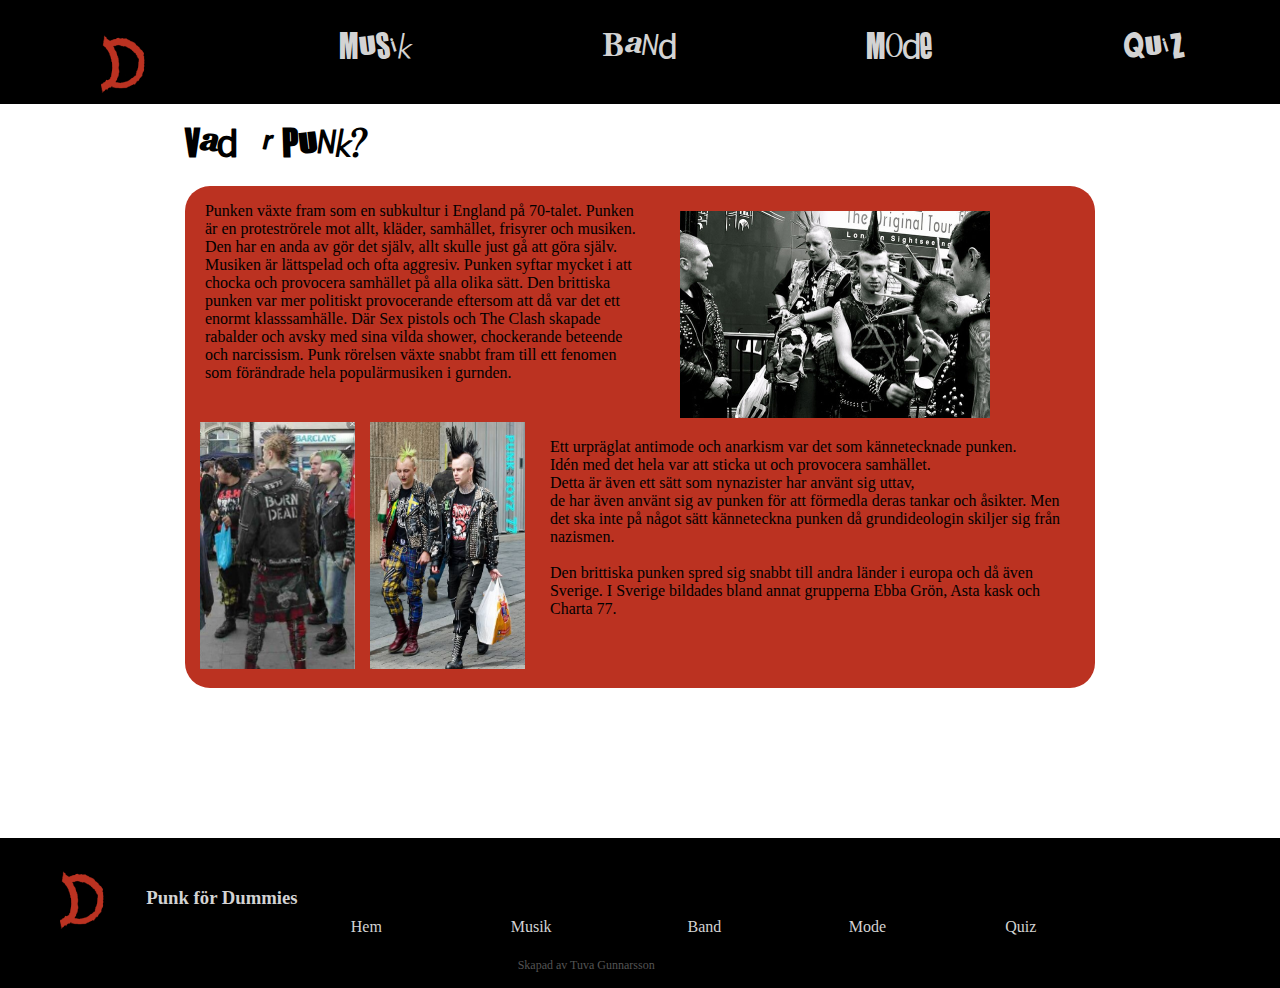
<file: Eget_projekt_web/index.html>
<!doctype html>
<html lang="sv">
<head>
	<meta charset="utf-8">
	<link href="webb.css?Version=1.34" rel="stylesheet">
	<meta name="viewport" content="width=device-width, initial-scale=1">
	
		<!--Står vad hemsidan heter uppe bland flikarna och vilken ikon det ska vara-->
	<title>
		Punk för Dummies
	</title>
	<link rel='shortcut icon' type='image/x-icon' href='ikon.ico' />
</head>

<body>
	<header>
		<!--Här skrivs navbaren ut-->
	<nav class="nav"> 
		
		<div class="grid-container-nav">
			
			<!--Detta är loggan som också är klickbar och när man tryckt å den kommer man till första sidan-->
			<div class="grid-item-nav">
				<ul>
					<li><a href="index.html" class="nav-logo">
						<img src="Dummies_logo().png" alt="Dummis loggan">
					</a>
					</li>
				</ul>
			</div>
			<!--Alla andra är vanliga texter som är länkade till de andra sidorna-->
			<div class="grid-item-nav">
				<ul>
					<li><a href="musik.html" class="nav-a">
						Musik
					</a></li>
				</ul>
			</div>
			<div class="grid-item-nav">
				<ul>
				<li><a href="band.html" class="nav-a">
				Band
			</a></li>
			</ul>
			</div>
			<div class="grid-item-nav">
				<ul>
				<li><a href="mode.html" class="nav-a">
				Mode
			</a></li>
			</ul>
			</div>  
			<div class="grid-item-nav">
				<ul>
				<li><a href="quiz.html" class="nav-a">
				Quiz
			</a></li>
			</ul>
			</div>
			
		</div>
		
	</nav>
	</header>

	<main class="container">

		<h1>
			Vad är Punk?
		</h1>

		<!--Huvud contet -->
		<div class="grid-container-main">
			<!--Här skrivs den röda rektangeln runt-->
			<div class="item10">
				<div class="item1a">
					<p> Punken växte fram som en subkultur i England på 70-talet. Punken är en proteströrele mot allt, kläder, samhället, frisyrer och musiken. Den har en anda av gör det själv, allt skulle just gå att göra själv. Musiken är lättspelad och ofta aggresiv. Punken syftar mycket i att chocka och provocera samhället på alla olika sätt. Den brittiska punken var mer politiskt provocerande eftersom att då var det ett enormt klasssamhälle. Där Sex pistols och The Clash skapade rabalder och avsky med sina vilda shower, chockerande beteende och narcissism. Punk rörelsen växte snabbt fram till ett fenomen som förändrade hela populärmusiken i gurnden.</p>
				</div>
				<div class="item1b">
				<img src="punkare.jpeg" alt="Bild på massa punkare">
				</div>

				<div class="item1c">
					<img src="punkbild2.jpeg" alt="Bild på en punkares rygg" height="247" width="155">
				</div>
				<div class="item1d">
					<img src="punkbild1.jpeg" alt="Bild på en punk tjej och en punk kille" height="247" width="155">
				</div>

				<div class="item1e">
					<p>
						Ett urpräglat antimode och anarkism var det som kännetecknade punken. 
						<br>Idén med det hela var att sticka ut och provocera samhället. 
						<br>Detta är även ett sätt som nynazister har använt sig uttav, 
						<br>de har även använt sig av punken för att förmedla deras tankar och åsikter. Men det ska inte på något sätt känneteckna punken då grundideologin skiljer sig från nazismen. 
						<br>
						<br> Den brittiska punken spred sig snabbt till andra länder i europa och då även Sverige. I Sverige bildades bland annat grupperna Ebba Grön, Asta kask och Charta 77.
					</p>
				</div>
			</div>
		</div>
	</main>
		<!--Skriver ut fottern lägnst ner-->
<footer>
	<div class="grid-container-footer">
		<div class="footerX">
			<img src="Dummies_logo().png" alt="Logga">
		</div>
		<div class="footer1">
			<h3>
				Punk för Dummies
			</h3>
		</div>
		<!--När man trycker på "hem", "Musik", "Band", "Mode" och "Quiz" kommer man att komma till respektive sida-->
		<div class="footer2">
			<a href="index.html" class="nav-a">
				Hem
			</a>
	</div>
	<div class="footer3">
		<a href="musik.html" class="nav-a">
			Musik
		</a>
	</div>
	<div class="footer4">
		<a href="band.html" class="nav-a">
			Band
		</a>
	</div>
	<div class="footer5">
		<a href="mode.html" class="nav-a">
			Mode
		</a>
	</div>
	<div class="footer6">
		<a href="quiz.html" class="nav-a">
			Quiz
		</a>
	</div>
	<div class="footer7">
		<a>Skapad av Tuva Gunnarsson</a>
		</div>	
	</div>
</footer>


</body>
</html>
</file>
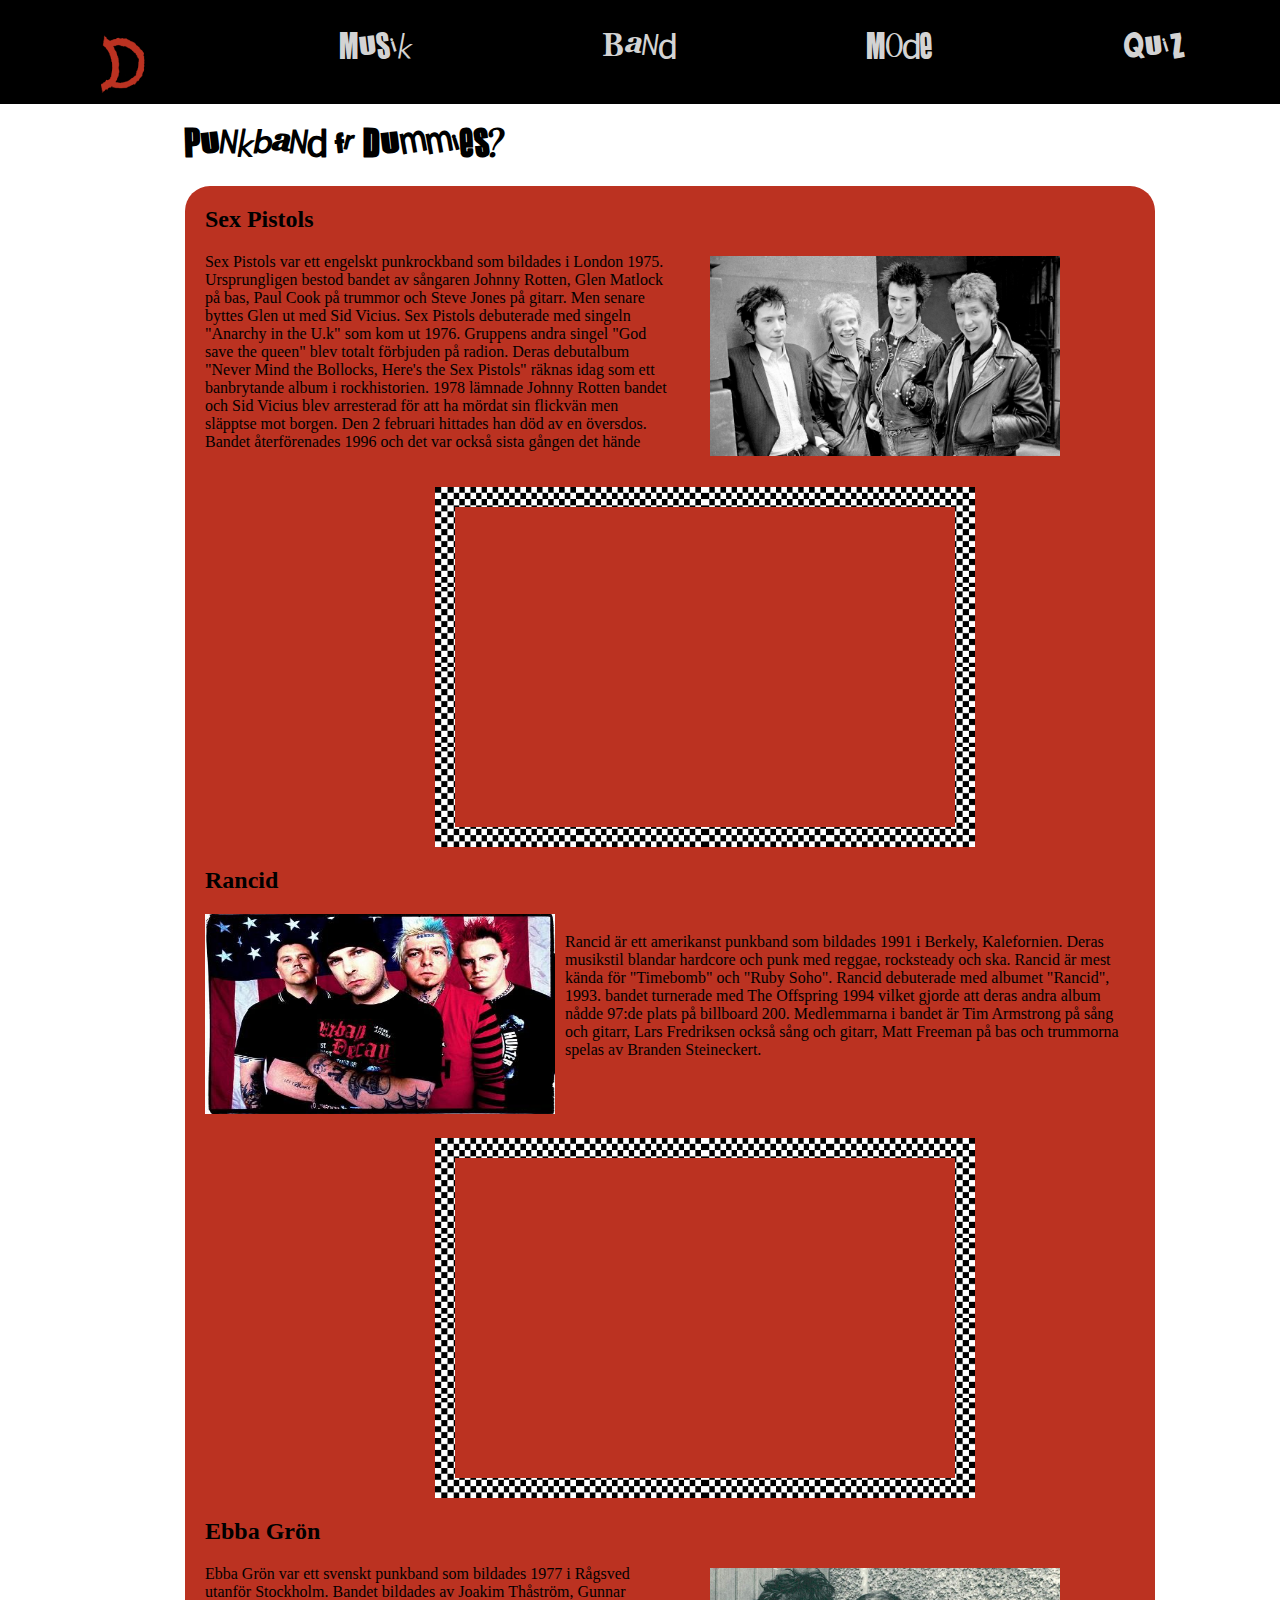
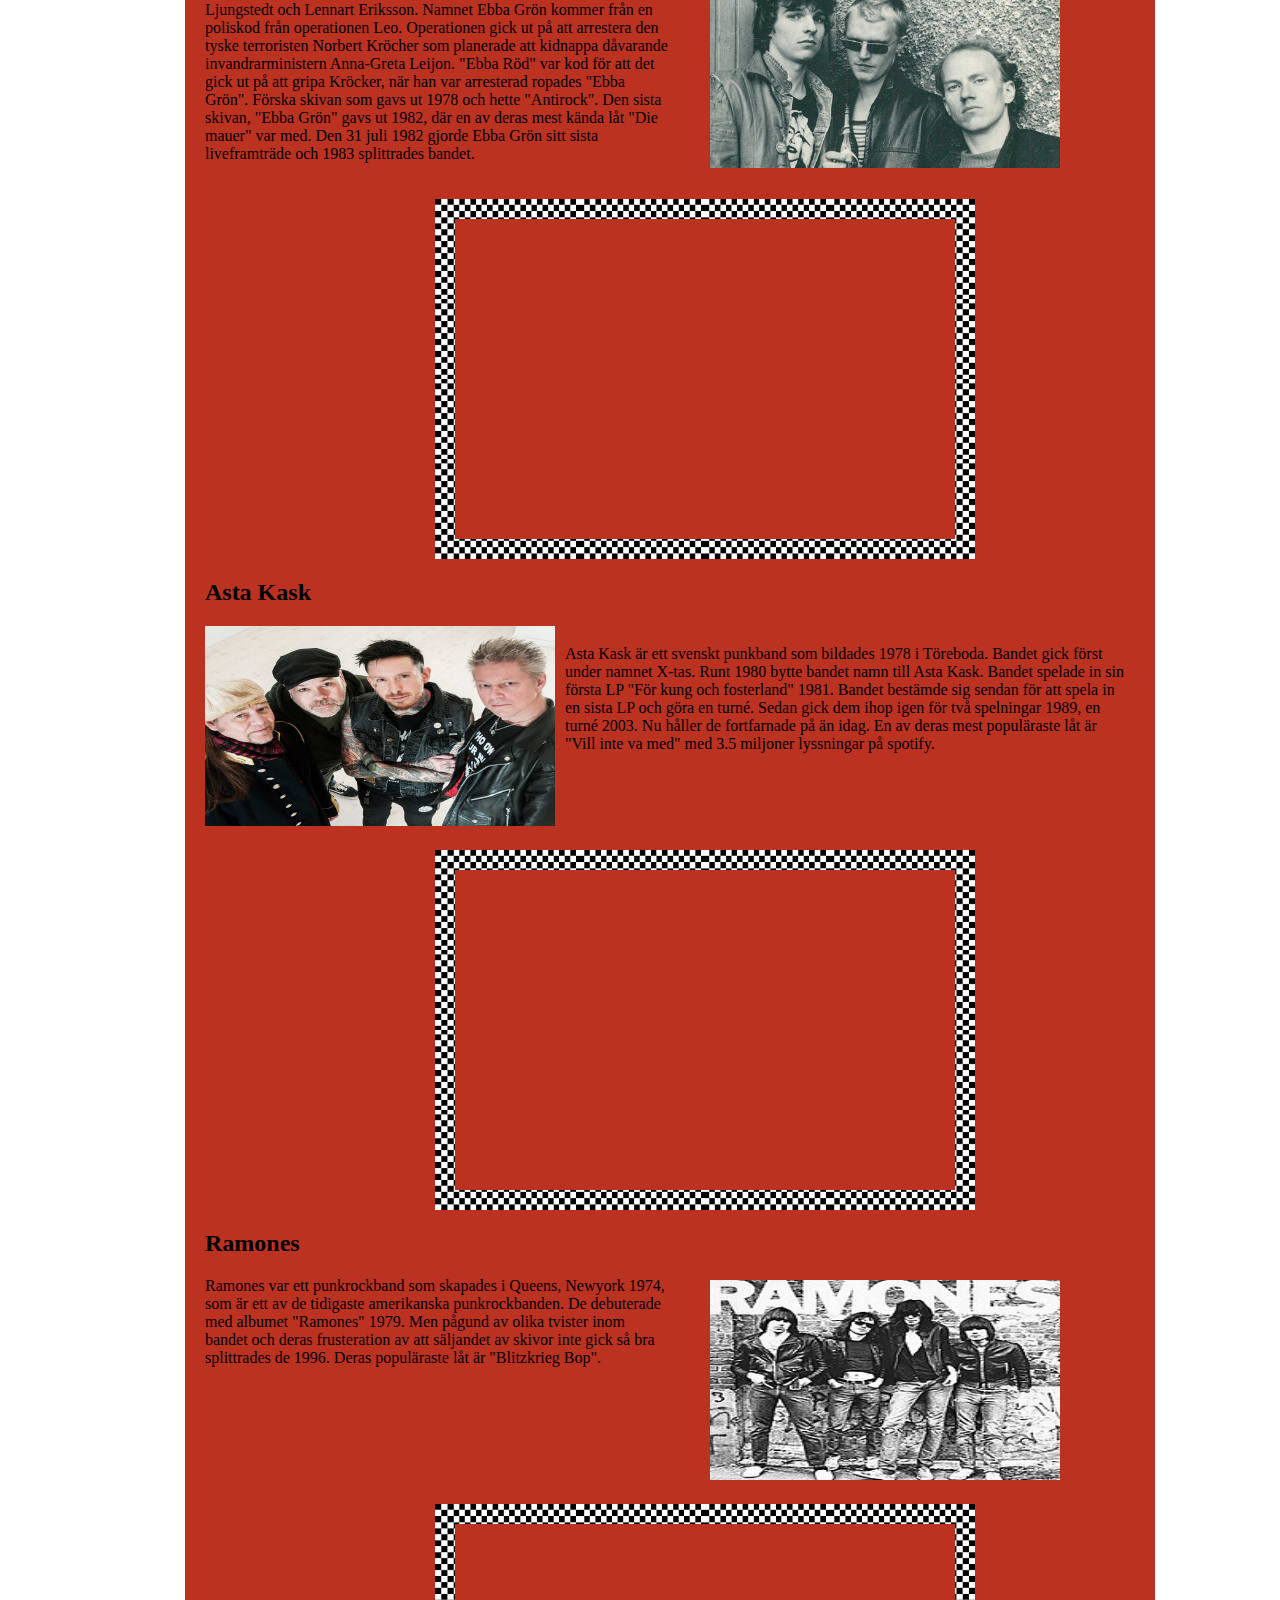
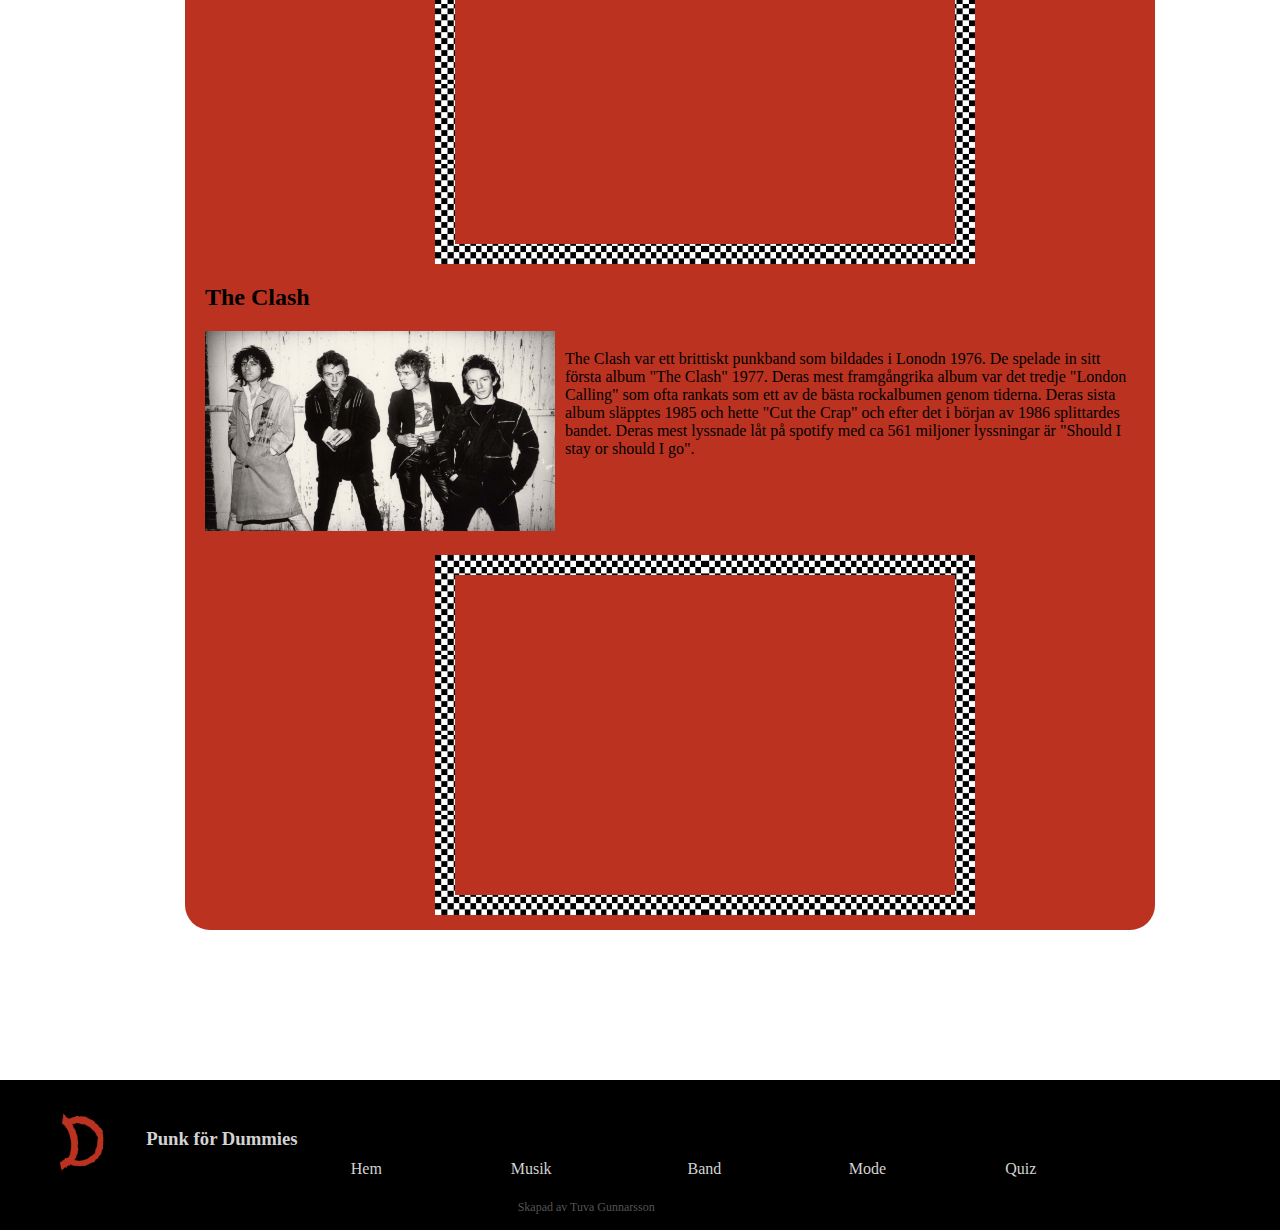
<file: Eget_projekt_web/band.html>
<!doctype html>
<html>
<head>
	<meta charset="utf-8">
	<link href="webb.css?Version=1.34" rel="stylesheet">
	<meta name="viewport" content="width=device-width, initial-scale=1">
		<!--Står vad hemsidan heter uppe bland flikarna och vilken ikon det ska vara-->
	<title>
		Punk för Dummies
	</title>
	<link rel='shortcut icon' type='image/x-icon' href='ikon.ico' />
</head>

<body>
	<header>
		<!--Här skrivs navbaren ut-->
	<nav class="nav"> 
		<ul>
		<div class="grid-container-nav">
			<!--Detta är loggan som också är klickbar och när man tryckt å den kommer man till första sidan-->
			<div class="grid-item-nav">
				<li><a href="index.html" class="nav-logo">
					<img src="Dummies_logo().png">
				</a></li>
			</div>
			<!--Alla andra är vanliga texter som är länkade till de andra sidorna-->
			<div class="grid-item-nav">
				<li><a href="musik.html" class="nav-a">
					Musik
				</a></li>
			</div>
			<div class="grid-item-nav">
				<li><a href="band.html" class="nav-a">
				Band
			</a></li>
			</div>
			<div class="grid-item-nav">
				<li><a href="mode.html" class="nav-a">
				Mode
			</a></li>
			</div>  
			<div class="grid-item-nav">
				<li><a href="quiz.html" class="nav-a">
				Quiz
			</a></li>
			</div>
		</div>
		</ul>
	</nav>
	</header>

	<main class="container">
		<h1>
			Punkband fr Dummies?
		</h1>
		<!--Huvud contet -->
		<div class="grid-container-main">
			<!--Här skrivs den röda rektangeln runt-->
			<item10 class="item10">
			<item class="item3a">
				<h2>
					Sex Pistols
				</h2>
					<p> Sex Pistols var ett engelskt punkrockband som bildades i London 1975. Ursprungligen bestod bandet av sångaren Johnny Rotten, Glen Matlock på bas, Paul Cook på trummor och Steve Jones på gitarr. Men senare byttes Glen ut med Sid Vicius. Sex Pistols debuterade med singeln "Anarchy in the U.k" som kom ut 1976. Gruppens andra singel "God save the queen" blev totalt förbjuden på radion. Deras debutalbum "Never Mind the Bollocks, Here's the Sex Pistols" räknas idag som ett banbrytande album i rockhistorien. 1978 lämnade Johnny Rotten bandet och Sid Vicius blev arresterad för att ha mördat sin flickvän men släpptse mot borgen. Den 2 februari hittades han död av en översdos. Bandet återförenades 1996 och det var också sista gången det hände</p>
			</item>
			<item class="item3b">
			<img src="Sex_Pistols.jpeg" alt="Bild på medlemmarna i Sex Pistols" width = "350px" height = "200px">
			</item>
			<iframe class="item3c" width="500" height="320" src="https://www.youtube.com/embed/yqrAPOZxgzU">
			</iframe>

			<item class="item3d">
				<h2>
					Rancid
				</h2>
					<img src="Rancid.jpeg" alt="Bild på medlemmarna i Rancid" width = "350px" height = "200px">
				</item>
				<item class="item3e">
					<p>
						Rancid är ett amerikanst punkband som bildades 1991 i Berkely, Kalefornien. Deras musikstil blandar hardcore och punk med reggae, rocksteady och ska. Rancid är mest kända för "Timebomb" och "Ruby Soho". Rancid debuterade med albumet "Rancid", 1993. bandet turnerade med The Offspring 1994 vilket gjorde att deras andra album nådde 97:de plats på billboard 200. Medlemmarna i bandet är Tim Armstrong på sång och gitarr, Lars Fredriksen också sång och gitarr, Matt Freeman på bas och trummorna spelas av Branden Steineckert.
					</p>
				</item>
			<iframe class="item3f" width="500" height="320" src="https://www.youtube.com/embed/0P9QMkm9Eew">
			</iframe>

			<item class="item3g">
				<h2>
					Ebba Grön
				</h2>
					<p>Ebba Grön var ett svenskt punkband som bildades 1977 i Rågsved utanför Stockholm. Bandet bildades av Joakim Thåström, Gunnar Ljungstedt och Lennart Eriksson. Namnet Ebba Grön kommer från en poliskod från operationen Leo. Operationen gick ut på att arrestera den tyske terroristen Norbert Kröcher som planerade att kidnappa dåvarande invandrarministern Anna-Greta Leijon. "Ebba Röd" var kod för att det gick ut på att gripa Kröcker, när han var arresterad ropades "Ebba Grön". Förska skivan som gavs ut 1978 och hette "Antirock". Den sista skivan, "Ebba Grön" gavs ut 1982, där en av deras mest kända låt "Die mauer" var med. Den 31 juli 1982 gjorde Ebba Grön sitt sista liveframträde och 1983 splittrades bandet.</p>
			</item>
			<item class="item3h">
			<img src="ebba_green.jpeg" alt="Bild på medlemmarna i Ebba Grön" width = "350px" height = "200px">
			</item>
			<iframe class="item3i" width="500" height="320" src="https://www.youtube.com/embed/Jy2Ce1Wpl-4">
			</iframe>

			<item class="item3j">
				<h2>
					Asta Kask
				</h2>
					<img src="Asta_kask.jpeg" alt="Bild på medlemmarna i Asta Kask" width = "350px" height = "200px">
				</item>
				<item class="item3k">
					<p>
						Asta Kask är ett svenskt punkband som bildades 1978 i Töreboda. Bandet gick först under namnet X-tas. Runt 1980 bytte bandet namn till Asta Kask. Bandet spelade in sin första LP "För kung och fosterland" 1981. Bandet bestämde sig sendan för att spela in en sista LP och göra en turné. Sedan gick dem ihop igen för två spelningar 1989, en turné 2003. Nu håller de fortfarnade på än idag. En av deras mest populäraste låt är "Vill inte va med" med 3.5 miljoner lyssningar på spotify. 
					</p>
				</item>
			<iframe class="item3l" width="500" height="320" src="https://www.youtube.com/embed/NsqzQVrRUE4">
			</iframe>

			<item class="item3m">
				<h2>
					Ramones
				</h2>
					<p>Ramones var ett punkrockband som skapades i Queens, Newyork 1974, som är ett av de tidigaste amerikanska punkrockbanden. De debuterade med albumet "Ramones" 1979. Men pågund av olika tvister inom bandet och deras frusteration av att säljandet av skivor inte gick så bra splittrades de 1996. Deras populäraste låt är "Blitzkrieg Bop".</p>
			</item>
			<item class="item3n">
			<img src="Ramones.jpeg" alt="Bild på medlemmarna i Ramones" width = "350px" height = "200px">
			</item>
			<iframe class="item3o" width="500" height="320" src="https://www.youtube.com/embed/bm51ihfi1p4">
			</iframe>

			<item class="item3p">
				<h2>
					The Clash
				</h2>
					<img src="clash.jpeg" alt="Bild på medlemmarna i The Clash" width = "350px" height = "200px">
				</item>
				<item class="item3q">
					<p>
						The Clash var ett brittiskt punkband som bildades i Lonodn 1976. De spelade in sitt första album "The Clash" 1977. Deras mest framgångrika album var det tredje "London Calling" som ofta rankats som ett av de bästa rockalbumen genom tiderna. Deras sista album släpptes 1985 och hette "Cut the Crap" och efter det i början av 1986 splittardes bandet. Deras mest lyssnade låt på spotify med ca 561 miljoner lyssningar är "Should I stay or should I go".
					</p>
				</item>
			<iframe class="item3r" width="500" height="320" src="https://www.youtube.com/embed/BN1WwnEDWAM">
			</iframe>

		</div>
	</main>
		<!--Skriver ut fottern lägnst ner-->
<footer>
	<div class="grid-container-footer">
		<item class="footerX">
			<img src="Dummies_logo().png">
		</item>
		<item class="footer1">
			<h3>
				Punk för Dummies
			</h3>
		</item>
		<!--När man trycker på "hem", "Musik", "Band", "Mode" och "Quiz" kommer man att komma till respektive sida-->
		<item class="footer2">
			<a href="index.html" class="nav-a">
				Hem
			</a>
	</item>
	<item class="footer3">
		<a href="musik.html" class="nav-a">
			Musik
		</a>
	</item>
	<item class="footer4">
		<a href="band.html" class="nav-a">
			Band
		</a>
	</item>
	<item class="footer5">
		<a href="mode.html" class="nav-a">
			Mode
		</a>
	</item>
	<item class="footer6">
		<a href="quiz.html" class="nav-a">
			Quiz
		</a>
	</item>
	<item class="footer7">
		<a>Skapad av Tuva Gunnarsson</a>
		</item>	
</footer>

</body>
</html>
</file>
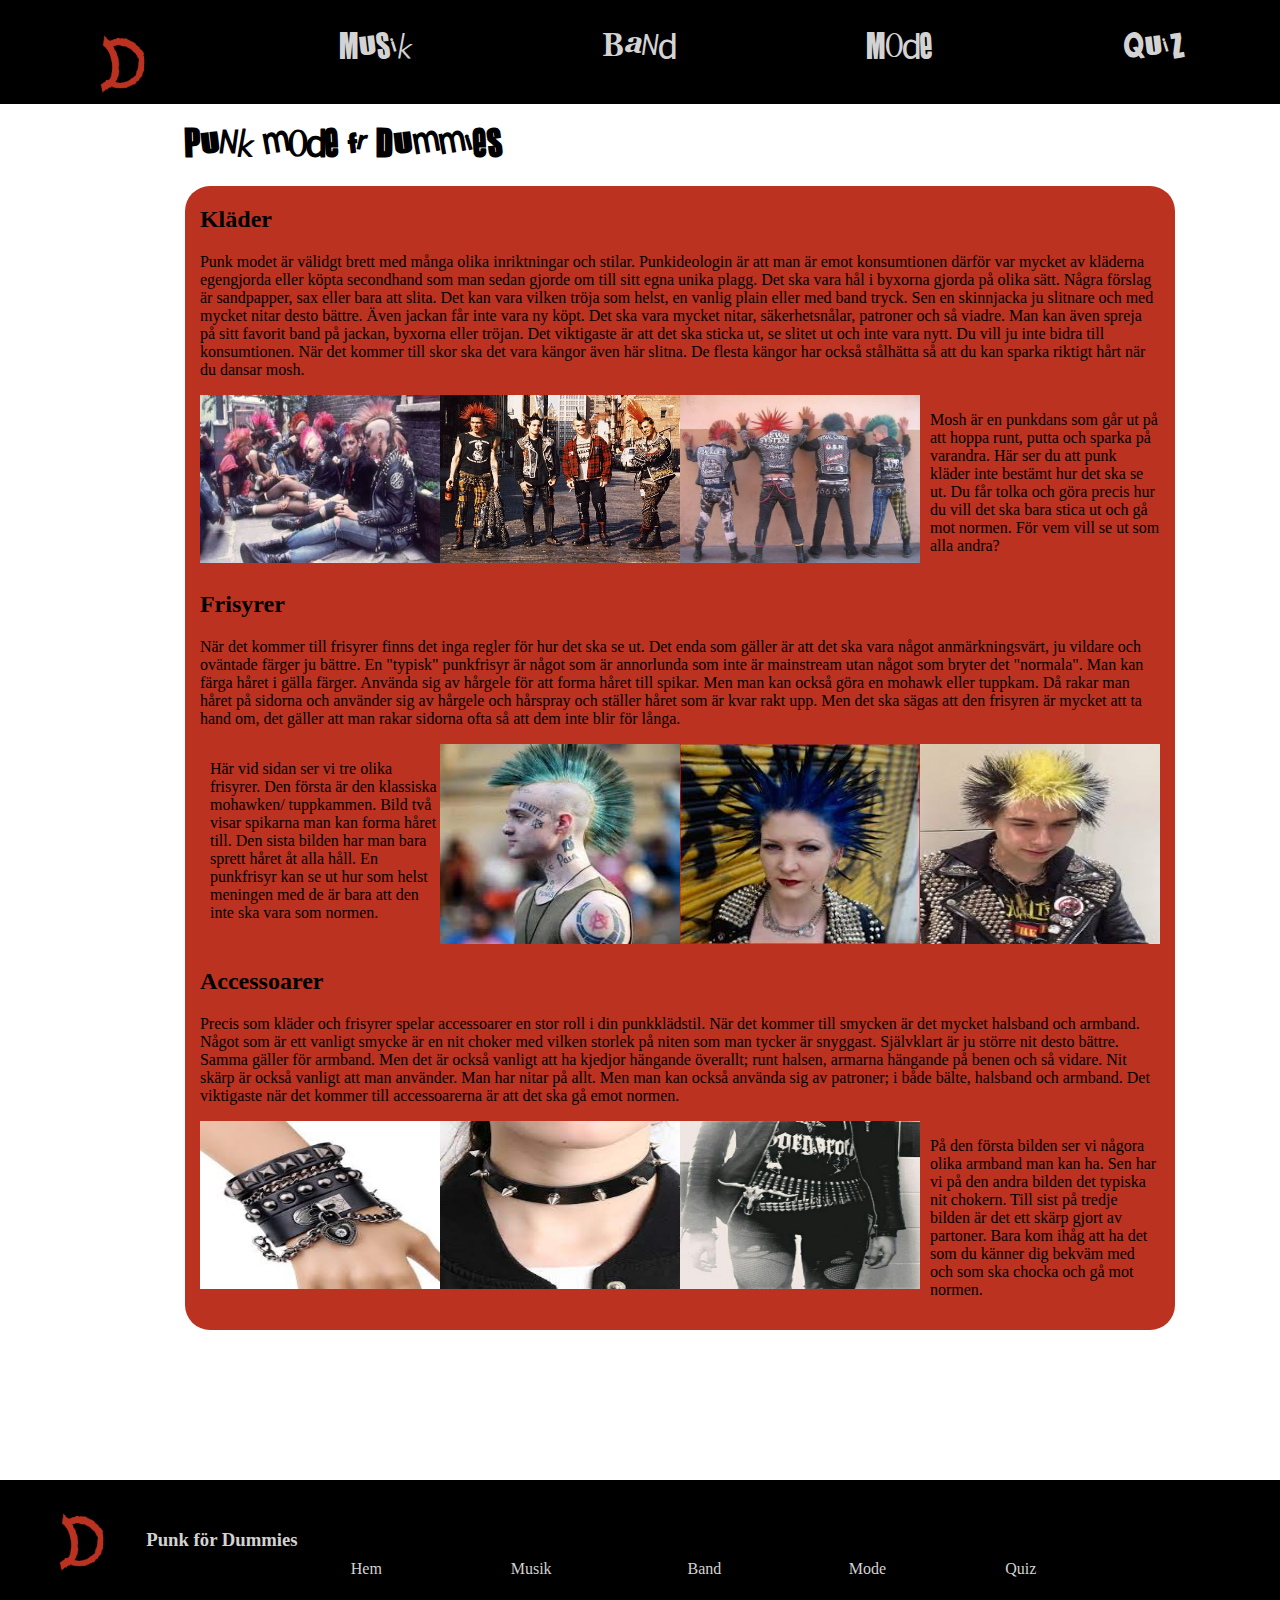
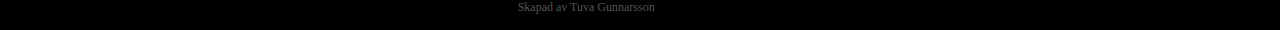
<file: Eget_projekt_web/mode.html>
<!doctype html>
<html>
<head>
	<meta charset="utf-8">
	<link href="webb.css?Version=1.29" rel="stylesheet">
	<meta name="viewport" content="width=device-width, initial-scale=1">
		<!--Står vad hemsidan heter uppe bland flikarna och vilken ikon det ska vara-->
	<title>
		Punk för Dummies
	</title>
	<link rel='shortcut icon' type='image/x-icon' href='ikon.ico' />
</head>

<body>

<header>
		<!--Här skrivs navbaren ut-->
	<nav class="nav"> 
		
		<div class="grid-container-nav">
			
			<!--Detta är loggan som också är klickbar och när man tryckt å den kommer man till första sidan-->
			<div class="grid-item-nav">
				<ul>
					<li><a href="index.html" class="nav-logo">
						<img src="Dummies_logo().png" alt="Dummis loggan">
					</a>
					</li>
				</ul>
			</div>
			<!--Alla andra är vanliga texter som är länkade till de andra sidorna-->
			<div class="grid-item-nav">
				<ul>
					<li><a href="musik.html" class="nav-a">
						Musik
						</a>
					</li>
				</ul>
			</div>
			<div class="grid-item-nav">
				<ul>
					<li><a href="band.html" class="nav-a">
						Band
						</a>
					</li>
				</ul>
			</div>
			<div class="grid-item-nav">
				<ul>
					<li><a href="mode.html" class="nav-a">
						Mode
						</a>
					</li>
				</ul>
			</div>  
			<div class="grid-item-nav">
				<ul>
					<li><a href="quiz.html" class="nav-a">
						Quiz
						</a>
					</li>
				</ul>
			</div>
			
		</div>
		
	</nav>
</header>

<main class="container">
	<h1>
		Punk mode fr Dummies
	</h1>
	<div class="grid-container-main">
		<!--Här skrivs den röda rektangeln runt-->
		<div class="item10">
			<div class="item4a">	
				<h2>
					Kläder
				</h2>
				<p> Punk modet är välidgt brett med många olika inriktningar och stilar. Punkideologin är att man är emot konsumtionen därför var mycket av kläderna egengjorda eller köpta secondhand som man sedan gjorde om till sitt egna unika plagg. Det ska vara hål i byxorna gjorda på olika sätt. Några förslag är sandpapper, sax eller bara att slita. Det kan vara vilken tröja som helst, en vanlig plain eller med band tryck. Sen en skinnjacka ju slitnare och med mycket nitar desto bättre. Även jackan får inte vara ny köpt. Det ska vara mycket nitar, säkerhetsnålar, patroner och så viadre. Man kan även spreja på sitt favorit band på jackan, byxorna eller tröjan. Det viktigaste är att det ska sticka ut, se slitet ut och inte vara nytt. Du vill ju inte bidra till konsumtionen. När det kommer till skor ska det vara kängor även här slitna. De flesta kängor har också stålhätta så att du kan sparka riktigt hårt när du dansar mosh.</p>
			</div>
			<div class="item4b">
				<img src="klader1.jpeg" alt="Punkare som sitter på marken" width = "240" height = "168">
			</div>
			<div class="item4c">
				<img src="klader2.jpeg" alt="Punkkillar som står på rad" width = "240" height = "168">
			</div>
			<div class="item4d">
				<img src="klader4.jpeg" alt="Punk killar med händerna mot väggen och ryggen mot" width = "240" height = "168">
			</div>
			<div class="item4e">
				<p>
					Mosh är en punkdans som går ut på att hoppa runt, putta och sparka på varandra. Här ser du att punk kläder inte bestämt hur det ska se ut. Du får tolka och göra precis hur du vill det ska bara stica ut och gå mot normen. För vem vill se ut som alla andra?
				</p>
			</div>
			<div class="item4f">	
				<h2>
					Frisyrer
				</h2>
				<p> När det kommer till frisyrer finns det inga regler för hur det ska se ut. Det enda som gäller är att det ska vara något anmärkningsvärt, ju vildare och oväntade färger ju bättre. En "typisk" punkfrisyr är något som är annorlunda som inte är mainstream utan något som bryter det "normala". Man kan färga håret i gälla färger. Använda sig av hårgele för att forma håret till spikar. Men man kan också göra en mohawk eller tuppkam. Då rakar man håret på sidorna och använder sig av hårgele och hårspray och ställer håret som är kvar rakt upp. Men det ska sägas att den frisyren är mycket att ta hand om, det gäller att man rakar sidorna ofta så att dem inte blir för långa. 
				 </p>
			</div>
			<div class="item4g">
				<img src="hair3.jpeg" alt="Kille med en tuppkamm" width = "240" height = "200">
			</div>
			<div class="item4i">
				<img src="hair1.jpeg" alt="Tjej som har håret format till spikar" width = "240" height = "200">
			</div>
			<div class="item4h">
				<img src="hair2.jpeg" alt="Kille med håret spretat åt alla håll" width = "240" height = "200">
			</div>
			<div class="item4j">
				<p>
					Här vid sidan ser vi tre olika frisyrer. Den första är den klassiska mohawken/ tuppkammen. Bild två visar spikarna man kan forma håret till. Den sista bilden har man bara sprett håret åt alla håll. En punkfrisyr kan se ut hur som helst meningen med de är bara att den inte ska vara som normen. 
				</p>
			</div>
			<div class="item4k">	
				<h2>
					Accessoarer
				</h2>
				<p> Precis som kläder och frisyrer spelar accessoarer en stor roll i din punkklädstil. När det kommer till smycken är det mycket halsband och armband. Något som är ett vanligt smycke är en nit choker med vilken storlek på niten som man tycker är snyggast. Självklart är ju större nit desto bättre. Samma gäller för armband. Men det är också vanligt att ha kjedjor hängande överallt; runt halsen, armarna hängande på benen och så vidare. Nit skärp är också vanligt att man använder. Man har nitar på allt. Men man kan också använda sig av patroner; i både bälte, halsband och armband. Det viktigaste när det kommer till accessoarerna är att det ska gå emot normen. </p>
			</div>
			<div class="item4l">
				<img src="armband.jpeg" alt="Olika armband" width = "240" height = "168">
			</div>
			<div class="item4m">
				<img src="halsband.jpeg" alt="Nit choker" width = "240" height = "168">
			</div>
			<div class="item4n">
				<img src="belt.jpeg" alt="Skärp gjort av partoner" width = "240" height = "168">
			</div>
			<div class="item4o">
				<p>
					På den första bilden ser vi någora olika armband man kan ha. Sen har vi på den andra bilden det typiska nit chokern. Till sist på tredje bilden är det ett skärp gjort av partoner. Bara kom ihåg att ha det som du känner dig bekväm med och som ska chocka och gå mot normen.
				</p>
			</div>
		</div>
	</div>
</main>
		<!--Skriver ut fottern lägnst ner-->
<footer>
	<div class="grid-container-footer">
		<div class="footerX">
			<img src="Dummies_logo().png" alt="Logga">
		</div>
		<div class="footer1">
			<h3>
				Punk för Dummies
			</h3>
		</div>
		<!--När man trycker på "hem", "Musik", "Band", "Mode" och "Quiz" kommer man att komma till respektive sida-->
		<div class="footer2">
			<a href="index.html" class="nav-a">
				Hem
			</a>
		</div>
		<div class="footer3">
			<a href="musik.html" class="nav-a">
				Musik
			</a>
		</div>
		<div class="footer4">
			<a href="band.html" class="nav-a">
				Band
			</a>
		</div>
		<div class="footer5">
			<a href="mode.html" class="nav-a">
				Mode
			</a>
		</div>
		<div class="footer6">
			<a href="quiz.html" class="nav-a">
				Quiz
			</a>
		</div>
		<div class="footer7">
			<a>Skapad av Tuva Gunnarsson</a>
		</div>	
	</div>
</footer>

</body>
</html>
</file>
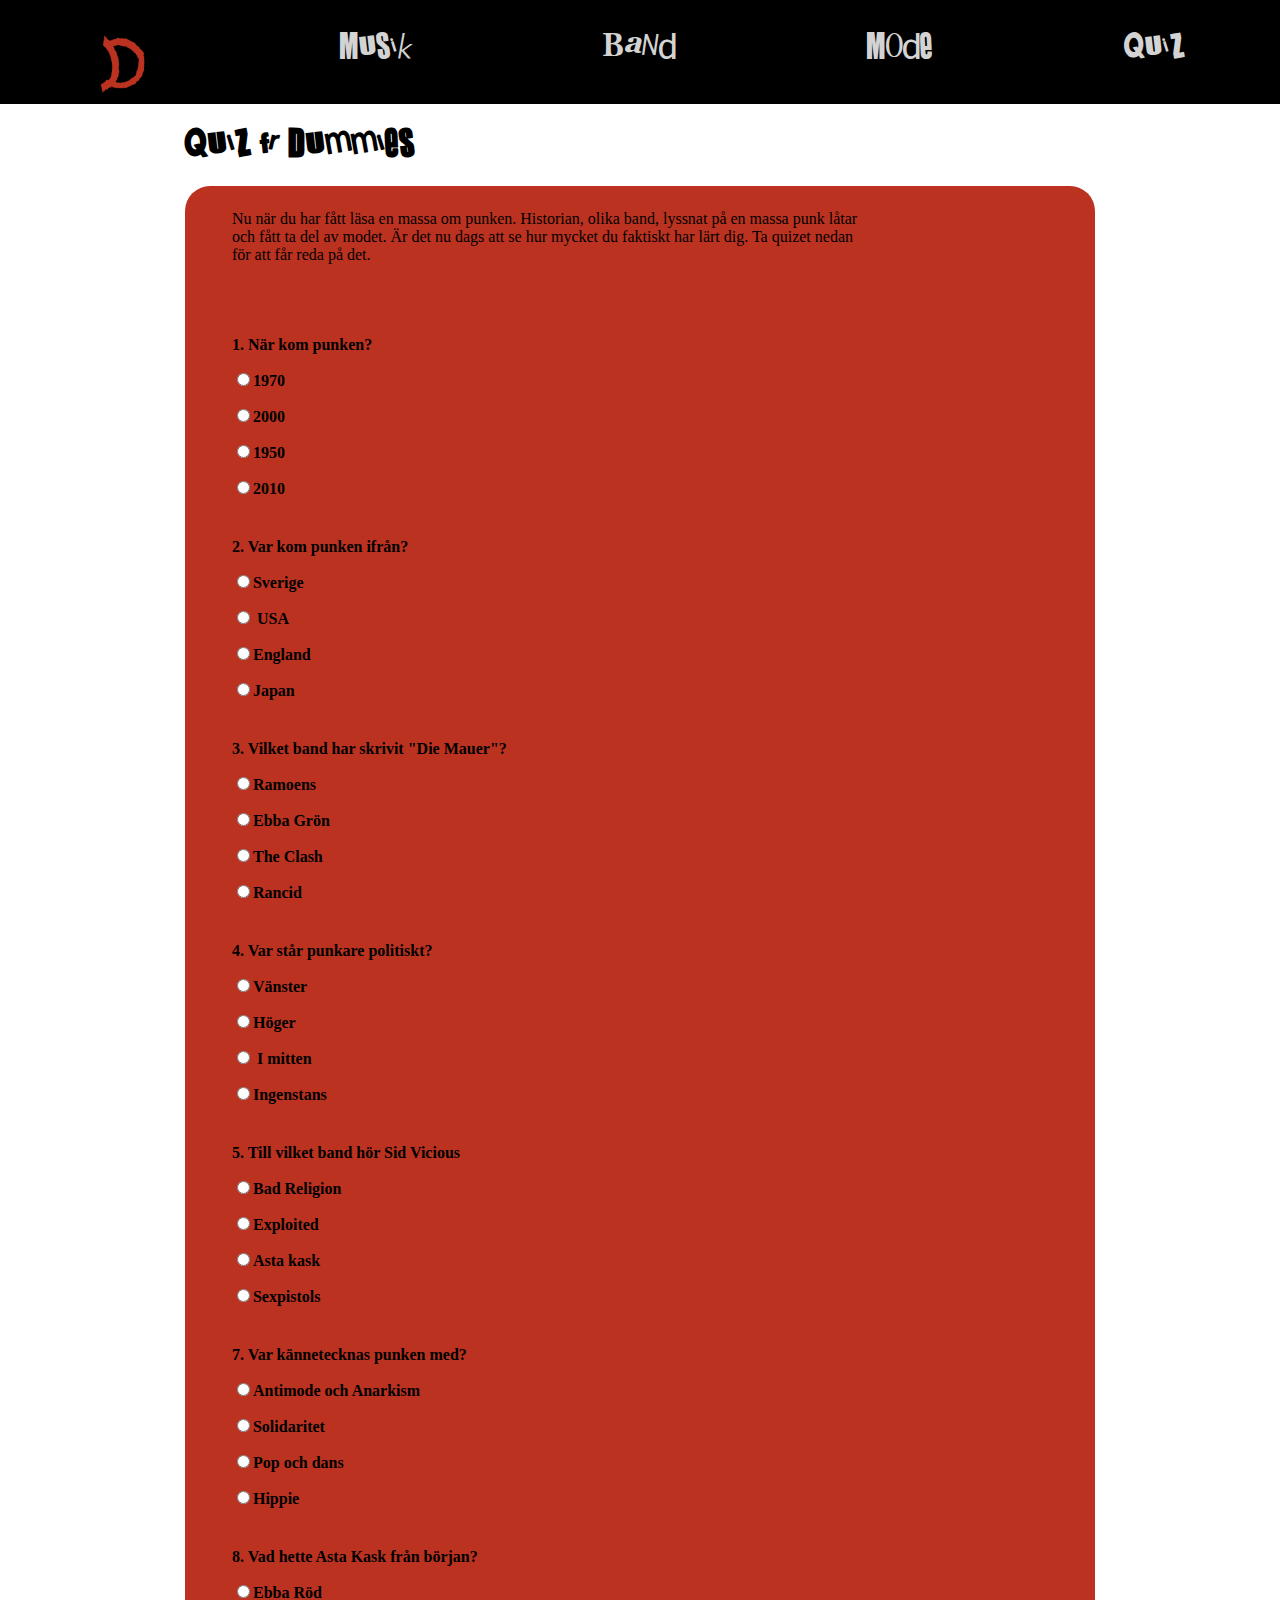
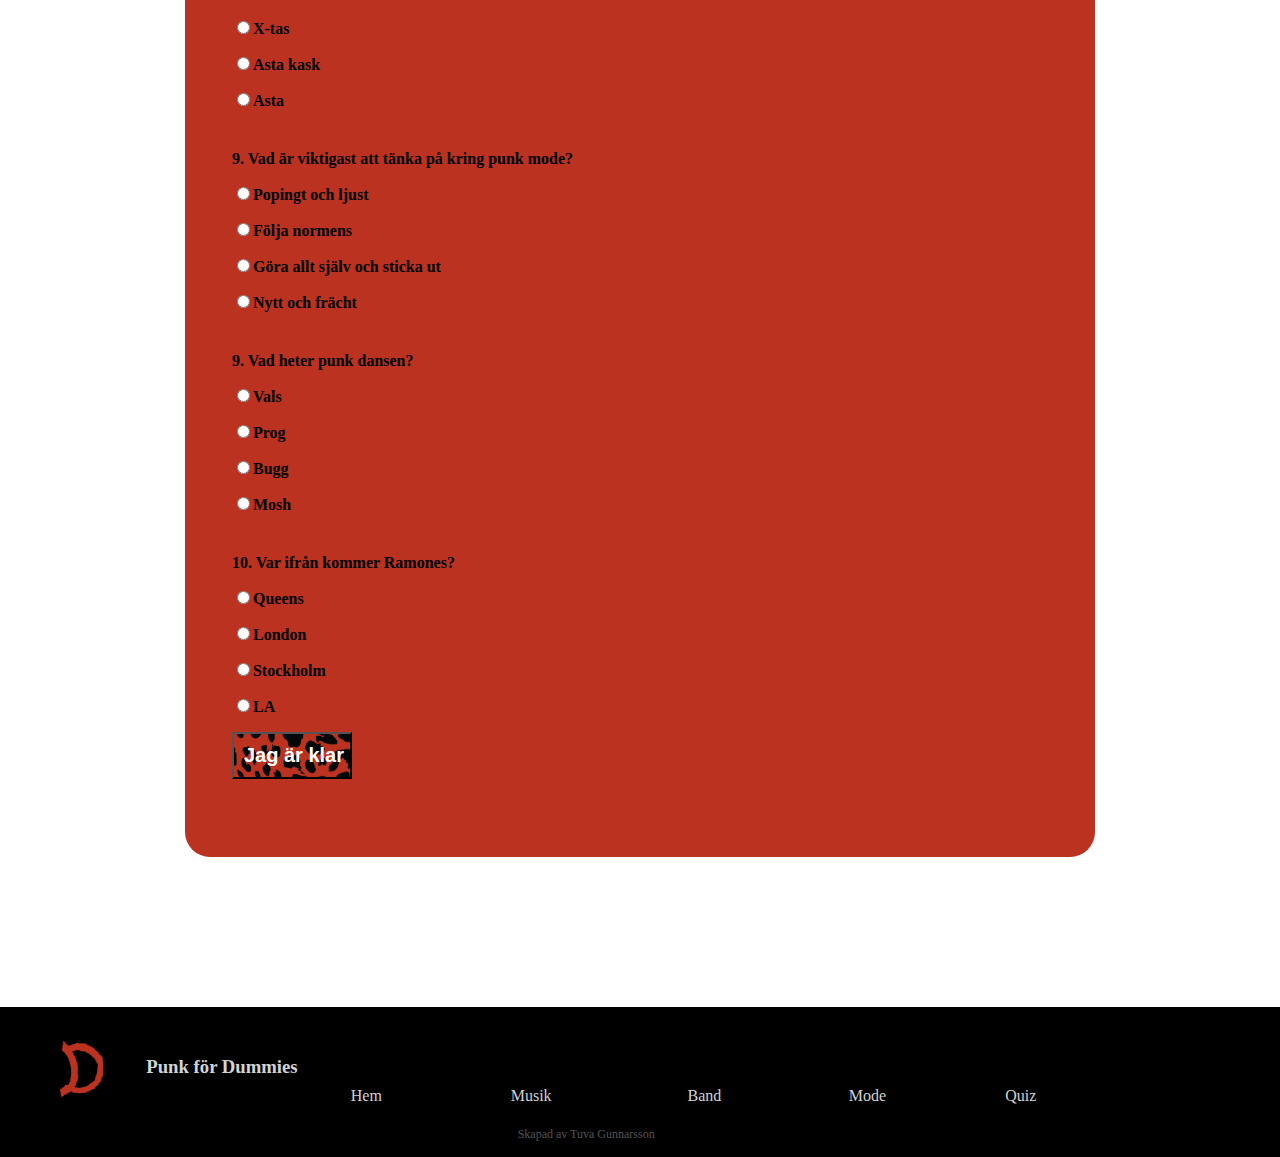
<file: Eget_projekt_web/Quiz.html>
<!doctype html>
<html>
<head>
	<meta charset="utf-8">
	<link href="webb.css?Version=1.29" rel="stylesheet">
	<meta name="viewport" content="width=device-width, initial-scale=1">
	<script type="text/javascript" src="quiz.js"></script>
		<!--Står vad hemsidan heter uppe bland flikarna-->
	<title>
		Punk för Dummies
	</title>
	<link rel='shortcut icon' type='image/x-icon' href='ikon.ico' />
</head>

<body>

	<header>
		<!--Här skrivs navbaren ut-->
	<nav class="nav"> 
		
		<div class="grid-container-nav">
			
			<!--Detta är loggan som också är klickbar och när man tryckt å den kommer man till första sidan-->
			<div class="grid-item-nav">
				<ul>
					<li><a href="index.html" class="nav-logo">
						<img src="Dummies_logo().png" alt="Dummis loggan">
					</a>
					</li>
				</ul>
			</div>
			<!--Alla andra är vanliga texter som är länkade till de andra sidorna-->
			<div class="grid-item-nav">
				<ul>
					<li><a href="musik.html" class="nav-a">
						Musik
						</a>
					</li>
				</ul>
			</div>
			<div class="grid-item-nav">
				<ul>
					<li><a href="band.html" class="nav-a">
						Band
						</a>
					</li>
				</ul>
			</div>
			<div class="grid-item-nav">
				<ul>
					<li><a href="mode.html" class="nav-a">
						Mode
						</a>
					</li>
				</ul>
			</div>  
			<div class="grid-item-nav">
				<ul>
					<li><a href="quiz.html" class="nav-a">
						Quiz
						</a>
					</li>
				</ul>
			</div>
			
		</div>
			
		</nav>
	</header>

	<main class="container">
		<h1>
			Quiz fr Dummies
		</h1>
		<!--Huvud contentet på quiz sidan-->
		<div class="grid-container-main">
			<!--Här skrivs den röda rektangeln runt-->
			<div class="item10">
				<div class="quiz1">
					<p> Nu när du har fått läsa en massa om punken. Historian, olika band, lyssnat på en massa punk låtar och fått ta del av modet. Är det nu dags att se hur mycket du faktiskt har lärt dig. Ta quizet nedan för att får reda på det.  </p>
				</div>
				<!--Här skpas ett formulär med 5 olika frågor med 4 olika förslag. Man väljer ett förslag genom att trycka på knappar och knapptypen är radio. Eftersom varje försla har samma namn alltså förslagen till fråga ett har namnet "fråga1" osv. Det gör att man bara kan välja ett alternativ er fråga-->
				<form name="quiz" id="quiz" class="quiz">
					<div class="quiz2">
						<p>1. När kom punken?</p>
						<p><input type="radio" name="fråga1" value="1970">1970</p>
						<p><input type="radio" name="fråga1" value="2000">2000</p>
						<p><input type="radio" name="fråga1" value="1950">1950</p>
						<p><input type="radio" name="fråga1" value="2010">2010</p>
					</div>

					<div class="quiz3">
						<p>2. Var kom punken ifrån?</p>
						<p><input type="radio" name="fråga2" value="Sverige">Sverige</p>
						<p><input type="radio" name="fråga2" value="USA"> USA</p>
						<p><input type="radio" name="fråga2" value="England">England</p>
						<p><input type="radio" name="fråga2" value="Japan">Japan</p>
					</div>

					<div class="quiz4">
						<p>3. Vilket band har skrivit "Die Mauer"?</p>
						<p><input type="radio" name="fråga3" value="Ramones">Ramoens</p>
						<p><input type="radio" name="fråga3" value="Ebba Grön">Ebba Grön</p>
						<p><input type="radio" name="fråga3" value="The Clash">The Clash</p>
						<p><input type="radio" name="fråga3" value="Rancid">Rancid</p>
					</div>

					<div class="quiz5">
						<p>4. Var står punkare politiskt?</p>
						<p><input type="radio" name="fråga4" value="vänster">Vänster</p>
						<p><input type="radio" name="fråga4" value="höger">Höger</p>
						<p><input type="radio" name="fråga4" value="mitten"> I mitten</p>
						<p><input type="radio" name="fråga4" value="ingenstans">Ingenstans</p>
					</div>

					<div class="quiz6">
						<p>5. Till vilket band hör Sid Vicious</p>
						<p><input type="radio" name="fråga5" value="Bad Religion">Bad Religion</p>
						<p><input type="radio" name="fråga5" value="Exploited">Exploited</p>
						<p><input type="radio" name="fråga5" value="Asta Kask">Asta kask</p>
						<p><input type="radio" name="fråga5" value="Sexpistols">Sexpistols</p>
					</div> 


					<div class="quiz7">
						<p>7. Var kännetecknas punken med?</p>
						<p><input type="radio" name="fråga6" value="Antimode och Anarkism">Antimode och Anarkism</p>
						<p><input type="radio" name="fråga6" value="Solidaritet">Solidaritet</p>
						<p><input type="radio" name="fråga6" value="Pop och dans">Pop och dans</p>
						<p><input type="radio" name="fråga6" value="Hippie">Hippie</p>
					</div>

					<div class="quiz8">
						<p>8. Vad hette Asta Kask från början?</p>
						<p><input type="radio" name="fråga7" value="Ebba Röd">Ebba Röd</p>
						<p><input type="radio" name="fråga7" value="X-tas">X-tas</p>
						<p><input type="radio" name="fråga7" value="Asta Kask">Asta kask</p>
						<p><input type="radio" name="fråga7" value="Asta">Asta</p>
					</div>

					<div class="quiz9">
						<p>9. Vad är viktigast att tänka på kring punk mode?</p>
						<p><input type="radio" name="fråga8" value="Popingt och ljust">Popingt och ljust</p>
						<p><input type="radio" name="fråga8" value="Följa normen">Följa normens</p>
						<p><input type="radio" name="fråga8" value="Göra allt">Göra allt själv och sticka ut</p>
						<p><input type="radio" name="fråga8" value="Nytt och frächt">Nytt och frächt</p>
					</div>

					<div class="quiz10">
						<p>9. Vad heter punk dansen?</p>
						<p><input type="radio" name="fråga9" value="Vals">Vals</p>
						<p><input type="radio" name="fråga9" value="Prog">Prog</p>
						<p><input type="radio" name="fråga9" value="Bugg">Bugg</p>
						<p><input type="radio" name="fråga9" value="Mosh">Mosh</p>
					</div>

					<div class="quiz11">
						<p>10. Var ifrån kommer Ramones?</p>
						<p><input type="radio" name="fråga10" value="Queens">Queens</p>
						<p><input type="radio" name="fråga10" value="London">London</p>
						<p><input type="radio" name="fråga10" value="Stockholm">Stockholm</p>
						<p><input type="radio" name="fråga10" value="LA">LA</p>
					</div>

					<!--Här kommer det en knapp längst ned och när den knapen tyrcks ska den kalla på javascript koden. Då ska resultatet visas och en textsom hör till och den knappen kommer att bytas till reset knapen-->
				<input type="button" name="klar" value="Jag är klar" id="button" onclick="check()">
				<!--Här visisas resultatet-->
				<p id="resultat"></p>

				<!--Här är den andra knapen som ska rensa alla svaren och så kan man börja om. Här när man trycker på den rensar allt och knaparna kommer att yta tillbaka-->
				<input type="reset" name="reset" value="Gör om" id="reset" onclick="byt()">
			</form>
		</div>
		</div>
	</main>

		<!--Skriver ut fottern lägnst ner-->
<footer>
	<div class="grid-container-footer">
		<div class="footerX">
			<img src="Dummies_logo().png" alt="Logga">
		</div>
		<div class="footer1">
			<h3>
				Punk för Dummies
			</h3>
		</div>
		<!--När man trycker på "hem", "Musik", "Band", "Mode" och "Quiz" kommer man att komma till respektive sida-->
		<div class="footer2">
			<a href="index.html" class="nav-a">
				Hem
			</a>
		</div>
		<div class="footer3">
			<a href="musik.html" class="nav-a">
				Musik
			</a>
		</div>
		<div class="footer4">
			<a href="band.html" class="nav-a">
				Band
			</a>
		</div>
		<div class="footer5">
			<a href="mode.html" class="nav-a">
				Mode
			</a>
		</div>
		<div class="footer6">
			<a href="quiz.html" class="nav-a">
				Quiz
			</a>
		</div>
		<div class="footer7">
			<a>Skapad av Tuva Gunnarsson</a>
		</div>	
	</div>
</footer>


</body> 
</html>
</file>
<file: Eget_projekt_web/webb.css>
/*Tuvas css-fil */

@font-face {
  font-family: "myFirstFont";
  src: url("Sex_Pistols.ttf");
}

/*Här berättas det om hur navbarne ska se ut, vilken font det ska vara, att all overflo ska vara gömd.*/
nav {
  display:block;
  text-align:center;
  margin-top:-8px;
  margin-left:-8px;
  top: 0; 
  position: absolute;
  width: 100%;
  font-family: "myFirstFont";
  overflow-y: hidden;
}

/*Att när pekaren är över texten i nav 
kommer den att bli svart och bakrunden kommer bli i lopardmönster*/
.nav-a:hover{
  background: url("leopard.jpg") no-repeat;
  background-size: 200%;
  color: rgb(0, 0, 0);
}

/*Naven är i listform och här talar man om att den inte ska se ut som en lista med punkter*/
ul {
  list-style-type: none;
  margin: 0;
  padding: 0;
}

/*Ingen dekoration (sträck under texten) i navbaren och att detxten ska avar ljusgrå*/
.nav-a {
	color:#D3D3D3;
	text-decoration:none;
}
/*Var de olikaförslagen i menyn ska vara utplacerade*/
.grid-container-nav {
  display: grid;
  grid-template-columns: auto auto auto auto auto;
}

/*Vilen färg menyn ska vara, hur texten ska sitta, vilken storlek den ska ha*/
.grid-item-nav {
  background-color: black;
  padding-top: 40px;
  text-align: center;
  font-size: 3ex;
}

/*Bakgrunds färgen på hela hemsidan och att om det är något overflow i x-led ska det 
inte synas och om det är det i y-led ska man kunna scrolla ner*/
body {
	background-color: #fff;
  overflow-x: hidden; 
  overflow-y: scroll; 
}

/*alla h1:orna ska vara i myfirstfont och hur de ska vara utplacerade*/
h1 {
margin-top: 40px;
margin-left: 14%;
font-family: "myFirstFont";
}

/*Här beskrivs det hur mainen i detta fallet den röda rektangeln 
ska ha avstånd både uppe och nere så att den inte börjar precis vid naven och 
inte slutar precis vid footern*/
main {
	margin-bottom:150px;
  padding-top: 80px; 
}


/*Hur huvud kontentet ska vara utplacerat, alltså hur griden är uppbygd*/
.grid-container-main {
  display: grid;
  grid-template-columns: 14% auto auto auto auto 14%;
  grid-template-rows: 100px 70px 90px auto 100px;
}

.item1b {
  grid-column: 3/ span 2;
  grid-row: 1;
  margin-right: 2px;
  margin-left:10px;
}

/*Det är hur rekangeln ska se ut, vara uppbygd och att 
hörnen ska vara rundade och vilken färg den ska ha*/
.item10 {
  display: grid;
  grid-template-columns: 25% 25% 25% 25%;
  grid-column: 2;
  grid-row: 1;
  grid-row-end: 8;
  background-color: #bb3221;
  padding-left: 15px;
  padding-right: 15px;
  padding-bottom:15px;
  margin-top:0px;
  border-radius: 25px;
}

/*Från item1a till item 1e beskrivs det hur teten 
och bilderna ska vara utplacerade på första sidan (index.html) item1a och item1e är 
texten och item1b, item1c och item1d är bilderna*/
.item1a {
  grid-column: 1/ span 2;
  grid-row: 1;
  margin-left: 5px; 
}
.item1b {
  grid-column: 3/ span 2;
  grid-row: 1;
  margin-top: 25px;
  margin-right: 10px;
  margin-left: 40px;
}
.item1c {
  grid-column: 1/ span 1;
  grid-row: 2;
}
.item1d {
  grid-column: 1;
  grid-row: 2;
  margin-left: 170px;
}
.item1e {
  grid-column: 2/ span 3;
  grid-row: 2;
  margin-right: 10px;
  margin-left: 130px;
}

/* Här beskrivs det hur tablen på musik sidan ska vara utplacerad. Det börjar från column 
1 och sträcker sig till kolumn 4. Det är till 4 för att det 
inte ska sitta så tajt och nära, det är spanat för att skapa ett bra och lagom utrymme. Också vilken storlek texten ska ha*/
table {
  width: 100%;
  grid-column: 1 /span 4;
  font-size: 2.5ex;
}


td, th {
  border: 6px;
  text-align: left;
  padding: 15px;
}

/* Det är denna som beskriver hur audio tagen ska se ut på musik sidan. Det står att det 
ska vara en border med rundade hörn och med leopardmönster som "fägren" på borden.*/
audio {
  border-radius: 57px;
  margin-top: 20px;
  border: 15px solid transparent;
  background: url(leopard.jpg);
}


/*item3.. är alla items som är utplacerade på bandsidan. Item3a,e,g,k,m och q 
är all text och var i griden som de ska vara.
Item3b,d,h,j,n och p är alla bilder. resterande Items är youtube klippen*/
.item3a {
  grid-column: 1/ span 2;
  grid-row: 1;
  margin-left: 5px;
}

.item3b {
  grid-column: 3/ span 2;
  grid-row: 1;
  margin-top: 25px;
  margin-right: 10px;
  margin-left: 40px;
  margin-top: 70px;
}

.item3c {
  grid-column: 2;
  grid-row: 2;
}

.item3d {
  grid-column: 1/ span 2;
  grid-row: 3;
  margin-left: 5px;
}

.item3e {
  grid-column: 2/ span 3;
  grid-row: 3;
  margin-top: 70px;
  margin-right: 10px;
  margin-left: 130px;
}

.item3f {
  grid-column: 2;
  grid-row:4;
}

.item3g {
  grid-column: 1/ span 2;
  grid-row: 5;
  margin-left: 5px;
}

.item3h {
  grid-column: 3/ span 2;
  grid-row: 5;
  margin-top: 25px;
  margin-right: 10px;
  margin-left: 40px;
  margin-top: 70px;
}

.item3i {
  grid-column: 2;
  grid-row: 6;
}

.item3j {
  grid-column: 1/ span 2;
  grid-row: 7;
  margin-left: 5px;
}

.item3k {
  grid-column: 2/ span 3;
  grid-row: 7;
  margin-top: 70px;
  margin-right: 10px;
  margin-left: 130px;
}

.item3l {
  grid-column: 2;
  grid-row:8;
}

.item3m {
  grid-column: 1/ span 2;
  grid-row: 9;
  margin-left: 5px;
}

.item3n {
  grid-column: 3/ span 2;
  grid-row: 9;
  margin-top: 25px;
  margin-right: 10px;
  margin-left: 40px;
  margin-top: 70px;
}

.item3o {
  grid-column: 2;
  grid-row: 10;
}

.item3p {
  grid-column: 1/ span 2;
  grid-row: 11;
  margin-left: 5px;
}

.item3q {
  grid-column: 2/ span 3;
  grid-row: 11;
  margin-top: 70px;
  margin-right: 10px;
  margin-left: 130px;
}

.item3r {
  grid-column: 2;
  grid-row:12;
}

/* Här säger det att det ska vara en border runt youtube 
videorna i musik sidan. Den ska ha en border runt med rutigt mönster*/
iframe {
  margin-top: 20px;
  border: 20px solid transparent;
  border-image: url(rutigt.png) 30 round;
}

/*Dessa item4.. är på modesidan. Från Item4a,e,f,j,k och o är alla texter. 
Resterande items är alla bilder som är med*/
.item4a {
  grid-column: 1 / span 5;
  grid-row: 1;
}

.item4b {
  grid-column: 1;
  grid-row: 2;
}
.item4c {
  grid-column: 2;
  grid-row: 2;
}
.item4d {
  grid-column: 3;
  grid-row: 2;
}

.item4e {
  grid-column: 4;
  grid-row: 2;
  margin-left: 10px;
}

.item4f {
  grid-column: 1 / span 5;
  grid-row: 3;
}

.item4g {
  grid-column: 4;
  grid-row: 4;
}
.item4h {
  grid-column: 3;
  grid-row: 4;
}
.item4i {
  grid-column: 2;
  grid-row: 4;
}

.item4j {
  grid-column: 1;
  grid-row: 4;
  margin-left: 10px;
}

.item4k {
  grid-column: 1 / span 5;
  grid-row: 5;
}

.item4l {
  grid-column: 1;
  grid-row: 6;
}
.item4m {
  grid-column: 2;
  grid-row: 6;
}
.item4n {
  grid-column: 3;
  grid-row: 6;
}

.item4o {
  grid-column: 4;
  grid-row: 6;
  margin-left: 10px;
}


/*Detta är hur quiz sidan ska se ut. Quiz1 är texten och quiz2 är hela quizet och 
sen quiz2 - 6 är alla frågor i sig, det är bara där för att de ska 
ha mellanrum mellan varandra*/
.quiz {
  grid-row: 2;
  grid-column: 1/ span 2;
  font-weight: bolder;
  margin-left: 2em;
}

.quiz1 {
  grid-row: 1;
  grid-column: 1/ span 3;
  margin-bottom: 40px;
  margin-left: 2em;
  margin-top: .5rem;
}

.quiz2, .quiz3, .quiz4, .quiz5, .quiz6, .quiz7, .quiz8, .quiz9, .quiz10 {
  margin-bottom: 40px;
}


/* Här beskrivs det hur knapparna längst ned på quiz sidan ska se ut. Dem ska vara 
leopardmönstrade, ska ha 10px padding. Dem ska vara 120px bred sen
när man hovrar över dem blir de bredare och det sker på 2 sekunder*/
#button, #reset {
  background-image: url(leopard.jpg);
  color: #fff;
  font-weight: bolder;
  font-size: 20px;
  padding:10px;
  transition: width 2s;
  width: 120px;
  transition-duration: 0.4s;
}

#reset {
  visibility: hidden;
}

/* När man hovarar över knappen ska den bli 200px bred */
#button:hover, #reset:hover {
  width: 200px;
}

/*Hur fottern ska se ut, vilken färg den ska ha, hr hög och bred den ska vara. 
Vilken färg texten ska ha och att den inte ska ha någon dekoration. 
Sen ska all overflow och vara gömd*/
footer {
	display:block;
	position:absolute;
  width:102%;
	background-color:hsl(7, 70%, 0%);
	height:150px;
	margin-left:-8px;
	text-align:center;
	color:#D3D3D3;
  overflow-y: hidden;
  text-decoration: none;
}

/*Footerns grid system*/
.grid-container-footer {
  display: grid;
  grid-template-columns: 9% 3.5% 12.5% 12.5% 12.5% 12.5% 12.5% 12.5% 12.5%;
  grid-template-rows: 30px 20px 30px 20px;
}

/*FooterX är logga och var den ska vara utplacerad. 
Footer1 är namnet på hemsidan och var den ska vara utplacerad*/
.footerX {
  grid-column: 1/ span 2;
  grid-row: 2;
  margin-right: 2px;
}

.footer1 {
  grid-column: 2/ span 2;
  grid-row: 2;
}

/*footer2,3,4,5 och 6 är de olika sidornas namn som man kan klicka på. 
Här beskrivs det hur de ska vara utplacerade*/
.footer2 {
  grid-column: 3/ span 2;
  grid-row: 4;
  margin-right: -80px;
}

.footer3 {
  grid-column: 5/ span 1;
  grid-row: 4;
  margin-left: -80px;
}

.footer4 {
  grid-column: 6/ span 1;
  grid-row: 4;
  margin-left: -60px;
}

.footer5 {
  grid-column: 7/ span 1;
  grid-row: 4;
  margin-left: -60px;
}

.footer6 {
  grid-column: 8/ span 1;
  grid-row: 4;
  margin-left: -80px;
}

/*Detta är hur "skapad av Tuav Gunnarsson" texten ska se ut och vara utplacerad*/
.footer7 {
 grid-column: 4/ span 3;
  grid-row: 5;
  margin-bottom: 40px;
  font-size: 12px;
  margin-left: 30px;
  margin-top: 20px;
  color: rgb(84,84,84);

}
</file>
